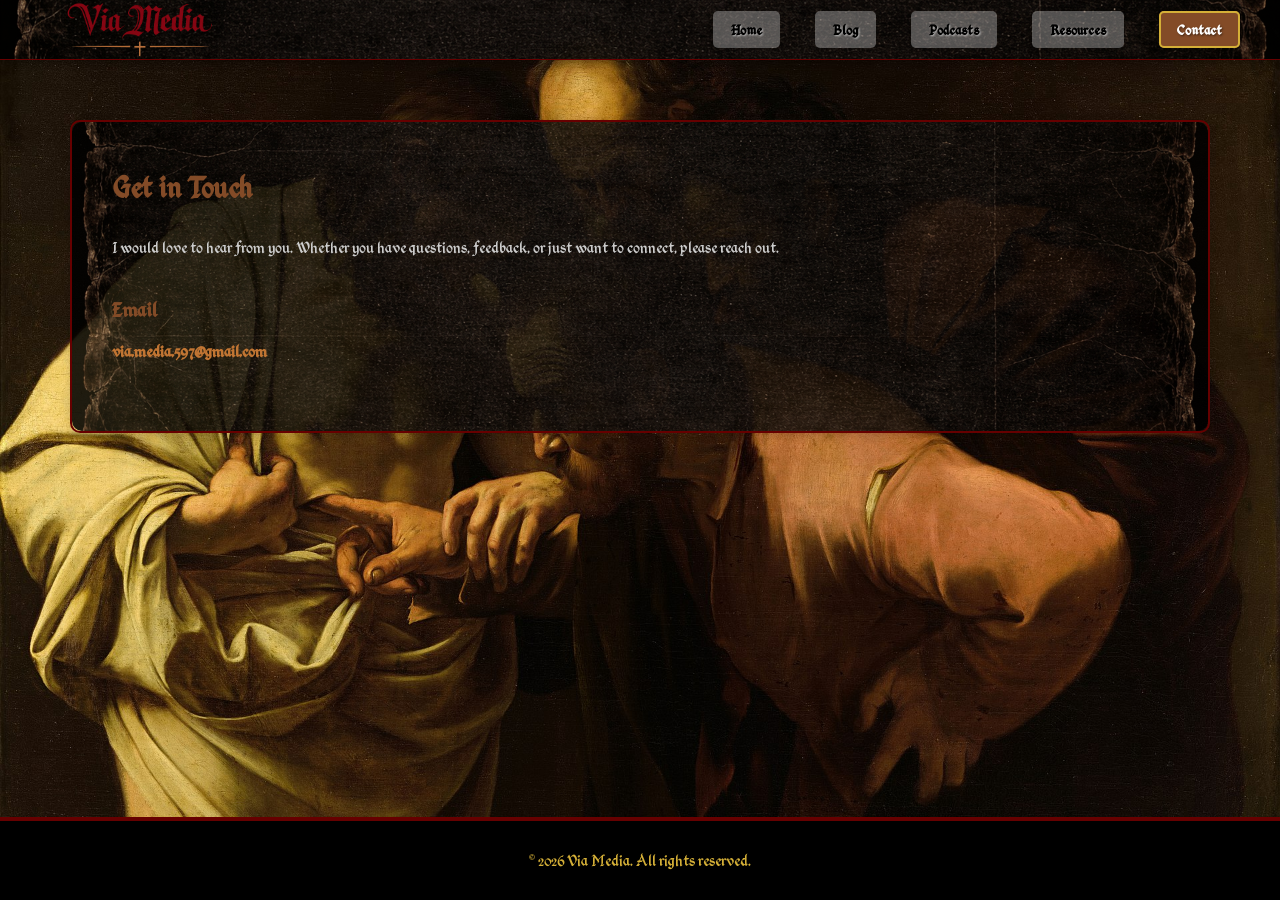
<file: contact.html>
<!DOCTYPE html>
<html lang="en">
<head>
    <meta charset="UTF-8">
    <meta name="viewport" content="width=device-width, initial-scale=1.0">
    <title>Contact - Via Media</title>
    <meta name="description" content="Get in touch with Via Media">
    <link rel="icon" type="image/png" href="public/favicon.png">
    <link rel="stylesheet" href="styles.css">
</head>
<body>
    <div class="page-bg contact-bg">
        <header class="banner">
            <div class="banner-container">
                <a href="index.html" class="logo-link">
                    <img src="public/images/logos/logo-transparent.png" alt="Ada Ferard Logo" class="logo" width="200" height="200">
                </a>
                <nav class="main-nav">
                    <ul>
                        <li><a href="index.html">Home</a></li>
                        <li><a href="blog.html">Blog</a></li>
                        <li><a href="podcasts.html">Podcasts</a></li>
                        <li><a href="resources.html">Resources</a></li>
                        <li><a href="contact.html" class="active">Contact</a></li>
                    </ul>
                </nav>
            </div>
        </header>

        <main class="content">
            <section class="contact-info">
                <div class="contact-card">
                    <h2>Get in Touch</h2>
                    <p>I would love to hear from you. Whether you have questions, feedback, or just want to connect, please reach out.</p>

                    <div class="contact-details">
                        <div class="contact-item">
                            <h3>Email</h3>
                            <p><a href="mailto:via.media.597@gmail.com">via.media.597@gmail.com</a></p>
                        </div>
                    </div>
                </div>
            </section>
        </main>

        <footer class="site-footer">
            <p>&copy; 2026 Via Media. All rights reserved.</p>
        </footer>
    </div>
</body>
</html>
</file>
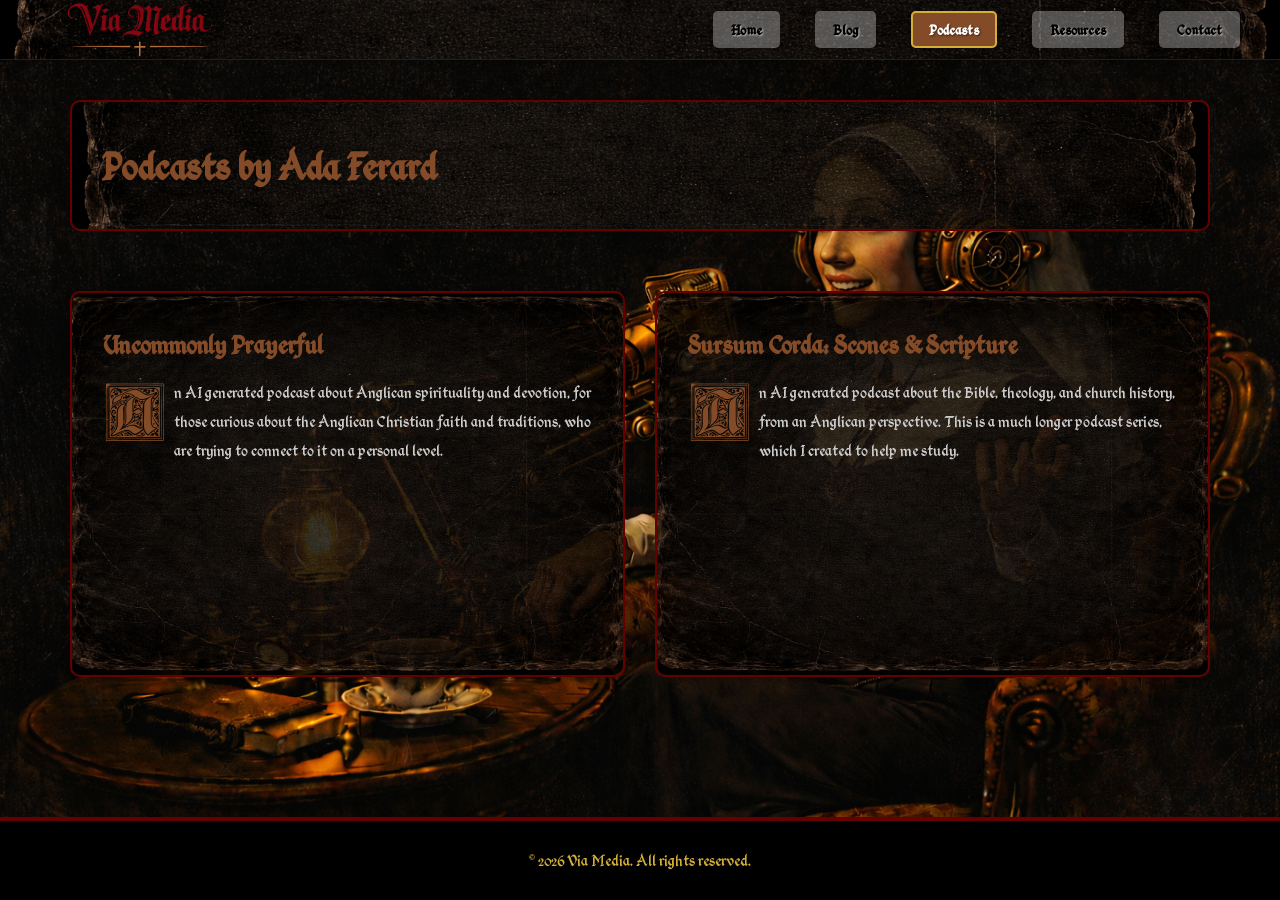
<file: podcasts.html>
<!DOCTYPE html>
<html lang="en">
<head>
    <meta charset="UTF-8">
    <meta name="viewport" content="width=device-width, initial-scale=1.0">
    <title>Podcasts - Via Media</title>
    <meta name="description" content="Explore Anglican podcasts covering Bible, theology, church history, and spiritual devotion">
    <link rel="icon" type="image/png" href="public/favicon.png">
    <link rel="stylesheet" href="styles.css">
</head>
<body>
    <div class="page-bg podcasts-bg">
        <header class="banner">
            <div class="banner-container">
                <a href="index.html" class="logo-link">
                    <img src="public/images/logos/logo-transparent.png" alt="Ada Ferard Logo" class="logo" width="200" height="200">
                </a>
                <nav class="main-nav">
                    <ul>
                        <li><a href="index.html">Home</a></li>
                        <li><a href="blog.html">Blog</a></li>
                        <li><a href="podcasts.html" class="active">Podcasts</a></li>
                        <li><a href="resources.html">Resources</a></li>
                        <li><a href="contact.html">Contact</a></li>
                    </ul>
                </nav>
            </div>
        </header>

        <main class="content">
            <section class="page-header">
                <h1>Podcasts by Ada Ferard</h1>
            </section>

            <section class="podcast-series">
                <div class="series-card">
                    <h2>Uncommonly Prayerful</h2>
                    <p class="drop-cap">An AI generated podcast about Anglican spirituality and devotion, for those curious about the Anglican Christian faith and traditions, who are trying to connect to it on a personal level.</p>
                    <div style="margin-top: 20px;">
                        <iframe
                            style="border-radius: 12px;"
                            src="https://open.spotify.com/embed/show/0GuAP55vbFnPo3fnCQkhqe?utm_source=generator"
                            width="100%"
                            height="152"
                            frameborder="0"
                            allowfullscreen
                            allow="autoplay; clipboard-write; encrypted-media; fullscreen; picture-in-picture"
                            loading="lazy"
                        ></iframe>
                    </div>
                </div>

                <div class="series-card">
                    <h2>Sursum Corda: Scones &amp; Scripture</h2>
                    <p class="drop-cap">An AI generated podcast about the Bible, theology, and church history, from an Anglican perspective. This is a much longer podcast series, which I created to help me study.</p>
                    <div style="margin-top: 20px;">
                        <iframe
                            style="border-radius: 12px;"
                            src="https://open.spotify.com/embed/show/7LXBPCK5cqZUANcYVybbyF?utm_source=generator"
                            width="100%"
                            height="152"
                            frameborder="0"
                            allowfullscreen
                            allow="autoplay; clipboard-write; encrypted-media; fullscreen; picture-in-picture"
                            loading="lazy"
                        ></iframe>
                    </div>
                </div>
            </section>
        </main>

        <footer class="site-footer">
            <p>&copy; 2026 Via Media. All rights reserved.</p>
        </footer>
    </div>
</body>
</html>
</file>
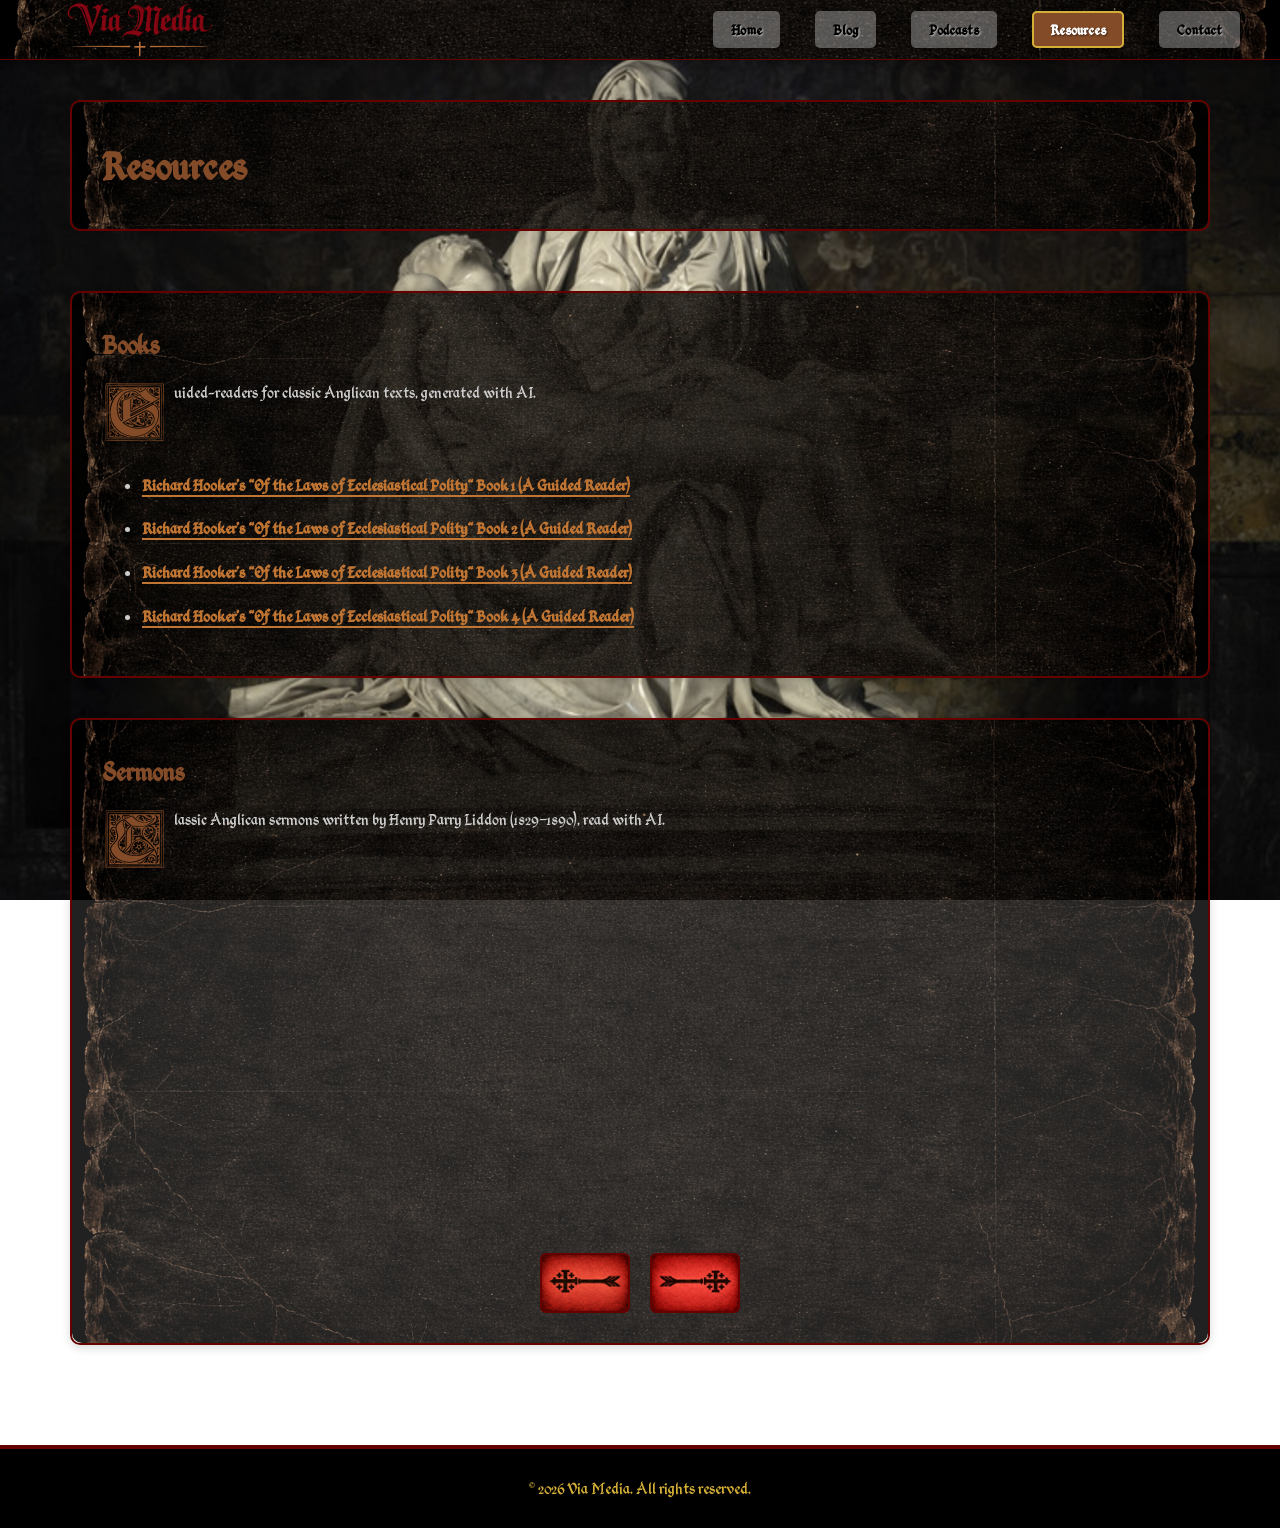
<file: resources.html>
<!DOCTYPE html>
<html lang="en">
<head>
    <meta charset="UTF-8">
    <meta name="viewport" content="width=device-width, initial-scale=1.0">
    <title>Resources - Via Media</title>
    <meta name="description" content="Sermons, books, and other resources for Anglican spiritual formation">
    <link rel="icon" type="image/png" href="public/favicon.png">
    <link rel="stylesheet" href="styles.css">
</head>
<body>
    <div class="page-bg resources-bg">
        <header class="banner">
            <div class="banner-container">
                <a href="index.html" class="logo-link">
                    <img src="public/images/logos/logo-transparent.png" alt="Ada Ferard Logo" class="logo" width="200" height="200">
                </a>
                <nav class="main-nav">
                    <ul>
                        <li><a href="index.html">Home</a></li>
                        <li><a href="blog.html">Blog</a></li>
                        <li><a href="podcasts.html">Podcasts</a></li>
                        <li><a href="resources.html" class="active">Resources</a></li>
                        <li><a href="contact.html">Contact</a></li>
                    </ul>
                </nav>
            </div>
        </header>

        <main class="content">
            <section class="page-header">
                <h1>Resources</h1>
            </section>

            <!-- Books Section -->
            <section class="podcast-series">
                <div class="series-card">
                    <h2>Books</h2>
                    <p class="drop-cap">Guided-readers for classic Anglican texts, generated with AI.</p><br>

                    <div style="margin-top: 20px;">
                        <ul style="list-style: disc; padding-left: 40px;">
                            <li style="margin-bottom: 15px;">
                                <a href="books/Book1.pdf" target="_blank" style="color: var(--link-color); font-weight: bold; text-decoration: none; border-bottom: 2px solid var(--link-color); transition: all 0.3s ease;">
                                    Richard Hooker's "Of the Laws of Ecclesiastical Polity" Book 1 (A Guided Reader)
                                </a>
                            </li>
                            <li style="margin-bottom: 15px;">
                                <a href="books/Book2.pdf" target="_blank" style="color: var(--link-color); font-weight: bold; text-decoration: none; border-bottom: 2px solid var(--link-color); transition: all 0.3s ease;">
                                    Richard Hooker's "Of the Laws of Ecclesiastical Polity" Book 2 (A Guided Reader)
                                </a>
                            </li>
                            <li style="margin-bottom: 15px;">
                                <a href="books/Book3.pdf" target="_blank" style="color: var(--link-color); font-weight: bold; text-decoration: none; border-bottom: 2px solid var(--link-color); transition: all 0.3s ease;">
                                    Richard Hooker's "Of the Laws of Ecclesiastical Polity" Book 3 (A Guided Reader)
                                </a>
                            </li>
                            <li style="margin-bottom: 15px;">
                                <a href="books/Book4.pdf" target="_blank" style="color: var(--link-color); font-weight: bold; text-decoration: none; border-bottom: 2px solid var(--link-color); transition: all 0.3s ease;">
                                    Richard Hooker's "Of the Laws of Ecclesiastical Polity" Book 4 (A Guided Reader)
                                </a>
                            </li>
                        </ul>
                    </div>
                </div>
            </section>


            <!-- Sermons Section -->
            <section class="podcast-series">
                <div class="series-card">
                    <h2>Sermons</h2>
                    <p class="drop-cap">Classic Anglican sermons written by Henry Parry Liddon (1829–1890), read with AI.</p>

                    <!-- Video Slider -->
                    <div class="card-slider-container" style="margin-top: 30px;">
                        <div class="card-slider" id="video-slider">
                            <!-- Video 1 -->
                            <div class="slider-card active" data-video="0">
                                <div style="display: flex; justify-content: center; align-items: center;">
                                    <iframe width="560" height="315" src="https://www.youtube.com/embed/MiV1Uc3xs-M?si=UoAh9I1bm6bxxW_f" title="YouTube video player" frameborder="0" allow="accelerometer; autoplay; clipboard-write; encrypted-media; gyroscope; picture-in-picture; web-share" referrerpolicy="strict-origin-when-cross-origin" allowfullscreen></iframe>
                                </div>
                            </div>

                            <!-- Video 2 -->
                            <div class="slider-card" data-video="1">
                                <div style="display: flex; justify-content: center; align-items: center;">
                                    <iframe width="560" height="315" src="https://www.youtube.com/embed/5myE0lAO3HY?si=19m4QLakDO8z6bI0" title="YouTube video player" frameborder="0" allow="accelerometer; autoplay; clipboard-write; encrypted-media; gyroscope; picture-in-picture; web-share" referrerpolicy="strict-origin-when-cross-origin" allowfullscreen></iframe>
                                </div>
                            </div>

                            <!-- Video 3 -->
                            <div class="slider-card" data-video="2">
                                <div style="display: flex; justify-content: center; align-items: center;">
                                    <iframe width="560" height="315" src="https://www.youtube.com/embed/6HNKTNpwG2A?si=MH7PJ5ukm6FY4HXf" title="YouTube video player" frameborder="0" allow="accelerometer; autoplay; clipboard-write; encrypted-media; gyroscope; picture-in-picture; web-share" referrerpolicy="strict-origin-when-cross-origin" allowfullscreen></iframe>
                                </div>
                            </div>

                            <!-- Video 4 -->
                            <div class="slider-card" data-video="3">
                                <div style="display: flex; justify-content: center; align-items: center;">
                                    <iframe width="560" height="315" src="https://www.youtube.com/embed/9rnT5aDoMO0?si=-49EDkvYKPKRrFwW" title="YouTube video player" frameborder="0" allow="accelerometer; autoplay; clipboard-write; encrypted-media; gyroscope; picture-in-picture; web-share" referrerpolicy="strict-origin-when-cross-origin" allowfullscreen></iframe>
                                </div>
                            </div>

                            <!-- Video 5 -->
                            <div class="slider-card" data-video="4">
                                <div style="display: flex; justify-content: center; align-items: center;">
                                    <iframe width="560" height="315" src="https://www.youtube.com/embed/jOL572wIyCw?si=qRWXVMu0Am9QCX-8" title="YouTube video player" frameborder="0" allow="accelerometer; autoplay; clipboard-write; encrypted-media; gyroscope; picture-in-picture; web-share" referrerpolicy="strict-origin-when-cross-origin" allowfullscreen></iframe>
                                </div>
                            </div>

                            <!-- Video 6 -->
                            <div class="slider-card" data-video="5">
                                <div style="display: flex; justify-content: center; align-items: center;">
                                    <iframe width="560" height="315" src="https://www.youtube.com/embed/xiu7nPajXpI?si=v79w7XsoU4yP1REd" title="YouTube video player" frameborder="0" allow="accelerometer; autoplay; clipboard-write; encrypted-media; gyroscope; picture-in-picture; web-share" referrerpolicy="strict-origin-when-cross-origin" allowfullscreen></iframe>
                                </div>
                            </div>

                            <!-- Video 7 -->
                            <div class="slider-card" data-video="6">
                                <div style="display: flex; justify-content: center; align-items: center;">
                                    <iframe width="560" height="315" src="https://www.youtube.com/embed/Ui6tzE9G7XA?si=JCp72X2VHHZNtnQ-" title="YouTube video player" frameborder="0" allow="accelerometer; autoplay; clipboard-write; encrypted-media; gyroscope; picture-in-picture; web-share" referrerpolicy="strict-origin-when-cross-origin" allowfullscreen></iframe>
                                </div>
                            </div>

                            <!-- Video 8 -->
                            <div class="slider-card" data-video="7">
                                <div style="display: flex; justify-content: center; align-items: center;">
                                    <iframe width="560" height="315" src="https://www.youtube.com/embed/yqijltLXtKk?si=HOxqv97QVnaXfmHV" title="YouTube video player" frameborder="0" allow="accelerometer; autoplay; clipboard-write; encrypted-media; gyroscope; picture-in-picture; web-share" referrerpolicy="strict-origin-when-cross-origin" allowfullscreen></iframe>
                                </div>
                            </div>

                            <!-- Video 9 -->
                            <div class="slider-card" data-video="8">
                                <div style="display: flex; justify-content: center; align-items: center;">
                                    <iframe width="560" height="315" src="https://www.youtube.com/embed/lOisFKga4Hs?si=j4rgeqHr5v6cAv--" title="YouTube video player" frameborder="0" allow="accelerometer; autoplay; clipboard-write; encrypted-media; gyroscope; picture-in-picture; web-share" referrerpolicy="strict-origin-when-cross-origin" allowfullscreen></iframe>
                                </div>
                            </div>

                            <!-- Video 10 -->
                            <div class="slider-card" data-video="9">
                                <div style="display: flex; justify-content: center; align-items: center;">
                                    <iframe width="560" height="315" src="https://www.youtube.com/embed/Ui6tzE9G7XA?si=JCp72X2VHHZNtnQ-" title="YouTube video player" frameborder="0" allow="accelerometer; autoplay; clipboard-write; encrypted-media; gyroscope; picture-in-picture; web-share" referrerpolicy="strict-origin-when-cross-origin" allowfullscreen></iframe>
                                </div>
                            </div>

                            <!-- Video 11 -->
                            <div class="slider-card" data-video="10">
                                <div style="display: flex; justify-content: center; align-items: center;">
                                    <iframe width="560" height="315" src="https://www.youtube.com/embed/wpkYTsY6mBU?si=nRv1hJzQUpyPeRjA" title="YouTube video player" frameborder="0" allow="accelerometer; autoplay; clipboard-write; encrypted-media; gyroscope; picture-in-picture; web-share" referrerpolicy="strict-origin-when-cross-origin" allowfullscreen></iframe>
                                </div>
                            </div>

                            <!-- Video 12 -->
                            <div class="slider-card" data-video="11">
                                <div style="display: flex; justify-content: center; align-items: center;">
                                    <iframe width="560" height="315" src="https://www.youtube.com/embed/hsxLR1hzIws?si=BKEc0wkQh9XWGLo1" title="YouTube video player" frameborder="0" allow="accelerometer; autoplay; clipboard-write; encrypted-media; gyroscope; picture-in-picture; web-share" referrerpolicy="strict-origin-when-cross-origin" allowfullscreen></iframe>
                                </div>
                            </div>
                        </div>
                    </div>

                        <!-- Navigation Controls -->
                        <div class="slider-controls" style="margin-top: -90px; gap: 20px; justify-content: center;">
                            <button class="slider-btn prev-btn" onclick="changeVideo(-1)" aria-label="Previous video">
                                &larr; Previous
                            </button>

                            <button class="slider-btn next-btn" onclick="changeVideo(1)" aria-label="Next video">
                                Next &rarr;
                            </button>
                        </div>
                    </div>
                </div>
            </section>

        </main>

        <footer class="site-footer">
            <p>&copy; 2026 Via Media. All rights reserved.</p>
        </footer>
    </div>

    <!-- Video Slider JavaScript -->
    <script>
        let currentVideo = 0;
        let videoCards = [];

        document.addEventListener('DOMContentLoaded', function() {
            videoCards = document.querySelectorAll('#video-slider .slider-card');
            console.log('Found ' + videoCards.length + ' video cards');
        });

        function showVideo(index) {
            if (videoCards.length === 0) return;

            if (index < 0) index = videoCards.length - 1;
            if (index >= videoCards.length) index = 0;

            videoCards.forEach(card => card.classList.remove('active'));
            videoCards[index].classList.add('active');
            currentVideo = index;
        }

        function changeVideo(direction) {
            showVideo(currentVideo + direction);
        }

        function goToVideo(index) {
            showVideo(index);
        }
    </script>
</body>
</html>
</file>
<file: styles.css>
/* ============================================================================
   VIA MEDIA WEBSITE STYLES - Static HTML Version
   ============================================================================

   CONFIGURATION GUIDE:
   To customize this website, edit the CSS variables in the :root section below.

   QUICK CUSTOMIZATION:
   1. Colors: Change --primary-red, --gold, etc.
   2. Fonts: Update --header-font-family and --body-font-family
   3. Font Sizes: Adjust --header-font-size-* and --body-font-size
   4. Text Color: Change --body-text-color for all regular text
   5. Background Texture: Update --background-texture path
   6. Texture Opacity: Adjust --texture-opacity (0.0 = transparent, 1.0 = opaque)
   7. Borders: Modify --border-color, --border-width, --border-radius

   All changes in :root will apply site-wide automatically.
   ============================================================================ */

/* ========== FONT IMPORTS ========== */

/* Neugotische Initialen Font for Drop Caps */
@font-face {
    font-family: 'Neugotische Initialen';
    src: url('public/fonts/neugotische-initialen.regular.ttf') format('truetype');
    font-weight: normal;
    font-style: normal;
}

/* Kingthings Calligraphica Font - Main Font */
@font-face {
    font-family: 'Kingthings Calligraphica';
    src: url('public/fonts/kingthings-calligraphica.2.ttf') format('truetype');
    font-weight: normal;
    font-style: normal;
}

/* Kingthings Calligraphica Light Font - Main Small Font */
@font-face {
    font-family: 'Kingthings Calligraphica Light';
    src: url('public/fonts/kingthings-calligraphica.light.ttf') format('truetype');
    font-weight: normal;
    font-style: normal;
}

/* Almendra Font - Regular */
@font-face {
    font-family: 'Almendra';
    src: url('public/fonts/Almendra-Regular.ttf') format('truetype');
    font-weight: normal;
    font-style: normal;
}

/* Almendra Font - Bold */
@font-face {
    font-family: 'Almendra';
    src: url('public/fonts/Almendra-Bold.ttf') format('truetype');
    font-weight: bold;
    font-style: normal;
}

/* Almendra Font - Italic */
@font-face {
    font-family: 'Almendra';
    src: url('public/fonts/Almendra-Italic.ttf') format('truetype');
    font-weight: normal;
    font-style: italic;
}

/* Almendra Font - Bold Italic */
@font-face {
    font-family: 'Almendra';
    src: url('public/fonts/Almendra-BoldItalic.ttf') format('truetype');
    font-weight: bold;
    font-style: italic;
}

:root {
    /* ========== COLOR PALETTE ========== */
    --primary-red: #834B27;      /* Medium Brown - balanced warmth and visibility */
    --bright-red: #660000;       /* Darker Red for borders */
    --gold: #D4AF37;             /* Gold for accents and drop caps */
    --link-color: #C17533;       /* Brighter readable color for links */
    --black: #000000;
    --white: #FFFFFF;
    --off-white: #F9F9F9;

    /* ========== TYPOGRAPHY ========== */
    /* Header Font Settings */
    --header-font-family: 'Kingthings Calligraphica', serif;
    --header-font-size-xl: 48px;     /* Hero h1 */
    --header-font-size-large: 42px;  /* Page h1 */
    --header-font-size-medium: 32px; /* h2 */
    --header-font-size-small: 28px;  /* h3 */
    --header-font-size-xs: 22px;     /* h4 */
    --header-color: var(--primary-red);
    --header-font-weight: 700;

    /* Body Text Settings */
    --body-font-family: 'Kingthings Calligraphica', 'Segoe UI', sans-serif;
    --body-font-size: 18px;
    --body-text-color: #CCCCCC;      /* Light gray for all text */
    --body-line-height: 1.6;

    /* Drop Cap Settings */
    --drop-cap-font-family: 'Neugotische Initialen', serif;
    --drop-cap-font-size: 4em;
    --drop-cap-color: var(--primary-red);

    /* ========== BACKGROUND & TEXTURE ========== */
    --background-texture: url('public/images/backgrounds/black-aged-background.png');
    --texture-opacity: 0.87;
    --texture-size: cover;
    --texture-position: center;
    --texture-repeat: no-repeat;

    /* ========== BORDERS & SPACING ========== */
    --border-color: var(--bright-red);  /* Red borders, gold on hover */
    --border-width: 2px;
    --border-radius: 10px;
    --section-padding: 30px;
}

* {
    margin: 0;
    padding: 0;
    box-sizing: border-box;
}

html {
    scroll-behavior: smooth;
    overflow-x: hidden;
    width: 100%;
}

body {
    font-family: var(--body-font-family);
    font-size: var(--body-font-size);
    color: var(--body-text-color);
    line-height: var(--body-line-height);
    min-height: 100vh;
    overflow-x: hidden;
    width: 100%;
}

section[id] {
    scroll-margin-top: 100px;
}

/* Page Background Styles */
.page-bg {
    background-size: cover;
    background-position: center;
    background-attachment: fixed;
    min-height: 100vh;
    display: flex;
    flex-direction: column;
    overflow-x: hidden;
    width: 100%;
    max-width: 100vw;
}

.home-bg {
    background-image: url('public/images/backgrounds/francisco.jpg');
}

.blog-bg {
    background-image: url('public/images/backgrounds/jerome.jpg');
}

.podcasts-bg {
    background-image: url('public/images/backgrounds/painted-wallpaper-5.png');
}

.contact-bg {
    background-image: url('public/images/backgrounds/thomas.jpg');
}

.resources-bg {
    background-image: url('public/images/backgrounds/peta3.jpg');
}

/* Drop Cap Styles */
.drop-cap::first-letter {
    font-family: var(--drop-cap-font-family);
    font-size: var(--drop-cap-font-size);
    line-height: 0.8;
    float: left;
    margin: 0.1em 0.1em 0 0;
    color: var(--drop-cap-color);
    font-weight: normal;
    -webkit-font-smoothing: antialiased;
    -moz-osx-font-smoothing: grayscale;
}

/* Decorative Border Styles */
.bordered-section {
    border: 2px solid var(--border-color);
    padding: 20px;
    margin: 20px 0;
    border-radius: var(--border-radius);
}

.bordered-section-alt {
    border: 2px solid var(--border-color);
    padding: 20px;
    margin: 20px 0;
    border-radius: var(--border-radius);
}

/* Banner/Header Styles */
.banner {
    position: relative;
    background-color: rgba(0, 0, 0, 0.5);
    border-bottom: 1px solid var(--border-color);
    box-shadow: 0 3px 10px rgba(0, 0, 0, 0.3);
    height: 60px;
    overflow: hidden;
    width: 100%;
    max-width: 100vw;
}

.banner::before {
    content: '';
    position: absolute;
    top: 0;
    left: 0;
    right: 0;
    bottom: 0;
    background-image: url('public/images/backgrounds/black-aged-background.png');
    background-size: cover;
    background-position: center;
    background-repeat: no-repeat;
    opacity: var(--texture-opacity);
    z-index: 0;
}

.banner-container {
    max-width: 1400px;
    margin: 0 auto;
    padding: 10px 40px;
    display: flex;
    align-items: center;
    justify-content: space-between;
    height: 100%;
    position: relative;
    z-index: 10;
}

.logo-link {
    display: flex;
    align-items: center;
    text-decoration: none;
}

.logo {
    height: 185px;
    width: auto;
    max-width: 200px;
    transition: transform 0.3s ease;
    filter: drop-shadow(2px 2px 4px rgba(0, 0, 0, 0.3));
    object-fit: cover;
    object-position: center;
    position: relative;
    top: 5px;
}

.logo:hover {
    transform: scale(1.05);
}

/* Navigation Styles */
.main-nav {
    position: relative;
    top: 0px;
}

.main-nav ul {
    list-style: none;
    display: flex;
    gap: 35px;
}

.main-nav a {
    text-decoration: none;
    color: var(--black);
    font-size: 16px;
    font-weight: 700;
    padding: 8px 16px;
    transition: all 0.3s ease;
    border-radius: 5px;
    text-shadow: 1px 1px 2px rgba(255, 255, 255, 0.6);
    border: 2px solid transparent;
    background-color: rgba(255, 255, 255, 0.3);
}

.main-nav a:hover {
    color: var(--white);
    background-color: var(--primary-red);
    border-color: var(--gold);
    text-shadow: 1px 1px 2px rgba(0, 0, 0, 0.5);
}

.main-nav a.active {
    color: var(--white);
    background-color: var(--primary-red);
    border-color: var(--gold);
    text-shadow: 1px 1px 2px rgba(0, 0, 0, 0.5);
}

/* Main Content Styles */
.content {
    max-width: 1200px;
    width: 100%;
    margin: 0 auto;
    padding: 40px 30px;
    background-color: transparent;
    flex: 1;
    overflow-x: hidden;
}

/* Hero Section */
.hero {
    position: relative;
    text-align: center;
    padding: 60px 20px;
    border-radius: 10px;
    margin-bottom: 40px;
    border: 2px solid var(--border-color);
    overflow: hidden;
    background: transparent;
}

.hero::before {
    content: '';
    position: absolute;
    top: 0;
    left: 0;
    right: 0;
    bottom: 0;
    background-image: var(--background-texture);
    background-size: var(--texture-size);
    background-position: var(--texture-position);
    background-repeat: var(--texture-repeat);
    opacity: var(--texture-opacity);
    z-index: 0;
    border-radius: 10px;
    pointer-events: none;
}

.hero > * {
    position: relative;
    z-index: 1;
}

.hero h1 + p {
    text-align: left;
}

.hero h1 {
    font-family: var(--header-font-family);
    font-size: var(--header-font-size-xl);
    margin-bottom: 15px;
    color: var(--header-color);
    font-weight: var(--header-font-weight);
}

.hero p {
    font-size: var(--body-font-size);
    color: var(--body-text-color);
}

/* Page Header */
.page-header {
    position: relative;
    padding: 30px;
    margin-bottom: 40px;
    border-radius: 10px;
    border: 2px solid var(--border-color);
    overflow: hidden;
    background: transparent;
}

.page-header::before {
    content: '';
    position: absolute;
    top: 0;
    left: 0;
    right: 0;
    bottom: 0;
    background-image: var(--background-texture);
    background-size: var(--texture-size);
    background-position: var(--texture-position);
    background-repeat: var(--texture-repeat);
    opacity: var(--texture-opacity);
    z-index: 0;
    border-radius: 10px;
    pointer-events: none;
}

.page-header > * {
    position: relative;
    z-index: 1;
}

.page-header h1 + p {
    text-align: left;
}

.page-header h1 {
    font-family: var(--header-font-family);
    font-size: var(--header-font-size-large);
    color: var(--header-color);
    font-weight: var(--header-font-weight);
}

.section-description {
    font-size: var(--body-font-size);
    margin-bottom: 40px;
    line-height: var(--body-line-height);
    color: var(--body-text-color);
}

/* Card Styles */
.card-grid {
    display: grid;
    gap: 40px;
}

.series-card {
    position: relative;
    padding: 30px;
    border-radius: 10px;
    border: 2px solid var(--border-color);
    box-shadow: 0 3px 10px rgba(0, 0, 0, 0.15);
    transition: transform 0.3s ease, box-shadow 0.3s ease, border-color 0.3s ease;
    overflow: hidden;
    background: transparent;
}

.series-card::before {
    content: '';
    position: absolute;
    top: 0;
    left: 0;
    right: 0;
    bottom: 0;
    background-image: var(--background-texture);
    background-size: var(--texture-size);
    background-position: var(--texture-position);
    background-repeat: var(--texture-repeat);
    opacity: var(--texture-opacity);
    pointer-events: none;
    z-index: 0;
    border-radius: 10px;
}

.series-card > * {
    position: relative;
    z-index: 1;
}

.series-card h2,
.series-card h3,
.series-card h4 {
    text-align: left;
}

.series-card h2 + p,
.series-card h3 + p,
.series-card h4 + p {
    text-align: left;
}

.series-card:hover {
    transform: translateY(-5px);
    box-shadow: 0 5px 20px rgba(139, 0, 0, 0.3);
    border-color: var(--gold);
}

.series-card h2, .series-card h3 {
    font-family: var(--header-font-family);
    font-size: var(--header-font-size-small);
    margin-bottom: 10px;
    color: var(--header-color);
    font-weight: var(--header-font-weight);
}

.series-card .subtitle {
    font-style: italic;
    margin-bottom: 20px;
    color: var(--body-text-color);
}

.series-card p {
    font-size: var(--body-font-size);
    color: var(--body-text-color);
    line-height: var(--body-line-height);
    margin-bottom: 15px;
}

.series-card blockquote {
    border-left: 4px solid var(--border-color);
    padding-left: 20px;
    margin: 20px 0;
    font-style: italic;
    color: var(--body-text-color);
}

.series-card .citation {
    font-size: calc(var(--body-font-size) - 2px);
    color: var(--body-text-color);
}

/* Blog Preview Cards (on blog.html) */
.blog-preview {
    position: relative;
    padding: 30px;
    background: transparent;
}

/* Blog Post Full Page (on blog-post.html) */
.blog-post {
    position: relative;
    padding: 40px;
    background: rgba(0, 0, 0, 0.92) !important;
}

/* Override series-card background for blog posts - slightly translucent black */
.series-card.blog-post::before {
    display: none !important;
}

/* Add new background for blog posts */
article.blog-post::after {
    content: '' !important;
    position: absolute !important;
    top: 0 !important;
    left: 0 !important;
    right: 0 !important;
    bottom: 0 !important;
    height: 100% !important;
    background: rgba(0, 0, 0, 0.92) !important;
    z-index: -1 !important;
    pointer-events: none !important;
    border-radius: 10px !important;
}

.blog-post > * {
    position: relative;
    z-index: 1;
}

.blog-post h2 {
    font-family: var(--header-font-family);
    font-size: var(--header-font-size-medium);
    color: var(--header-color);
    margin-bottom: 10px;
}

.blog-post .meta {
    font-size: calc(var(--body-font-size) - 2px);
    color: var(--body-text-color);
    margin-bottom: 20px;
}

.blog-post p {
    font-size: var(--body-font-size);
    line-height: var(--body-line-height);
    color: var(--body-text-color);
    margin-bottom: 20px;
}

.blog-post .read-more,
.blog-preview .read-more {
    color: var(--link-color);
    font-weight: bold;
    text-decoration: none;
    border-bottom: 2px solid var(--link-color);
    transition: all 0.3s ease;
}

.blog-post .read-more:hover,
.blog-preview .read-more:hover {
    color: var(--gold);
    border-bottom-color: var(--gold);
}

/* Blog post images */
.blog-post img,
.blog-content img {
    max-width: 45%;
    height: 400px;
    object-fit: contain;
    display: inline-block;
    margin: 20px 10px;
    vertical-align: top;
    border: 2px solid var(--border-color);
    border-radius: 5px;
}

/* Center images within their container */
.blog-content p:has(img) {
    text-align: center;
}

/* Blog content styling */
.blog-content {
    position: relative;
    z-index: 1;
}

.blog-content h1,
.blog-content h2,
.blog-content h3 {
    font-family: var(--header-font-family);
    color: var(--primary-red);
    margin-top: 30px;
    margin-bottom: 15px;
}

.blog-content p {
    font-family: 'Almendra', serif;
    font-size: 20px;
    line-height: var(--body-line-height);
    color: var(--body-text-color);
    margin-bottom: 20px;
}

.blog-content blockquote {
    border-left: 4px solid var(--border-color);
    padding-left: 20px;
    margin: 20px 0;
    font-style: italic;
    color: var(--body-text-color);
}

/* Podcast Series */
.podcast-series {
    display: grid;
    grid-template-columns: repeat(auto-fit, minmax(300px, 1fr));
    gap: 30px;
    padding: 20px 0;
}

/* Contact Page Styles */
.contact-info {
    padding: 20px 0;
}

.contact-card {
    position: relative;
    padding: 40px;
    border-radius: 10px;
    border: 2px solid var(--border-color);
    box-shadow: 0 3px 10px rgba(0, 0, 0, 0.15);
    overflow: hidden;
    background: transparent;
}

.contact-card::before {
    content: '';
    position: absolute;
    top: 0;
    left: 0;
    right: 0;
    bottom: 0;
    background-image: var(--background-texture);
    background-size: var(--texture-size);
    background-position: var(--texture-position);
    background-repeat: var(--texture-repeat);
    opacity: var(--texture-opacity);
    z-index: 0;
    border-radius: 10px;
    pointer-events: none;
}

.contact-card > * {
    position: relative;
    z-index: 1;
    color: white;
}

.contact-card h2 {
    font-family: var(--header-font-family);
    font-size: var(--header-font-size-medium);
    margin-bottom: 20px;
    color: var(--header-color);
    font-weight: var(--header-font-weight);
}

.contact-card p {
    color: var(--body-text-color);
}

.contact-details {
    margin-top: 30px;
}

.contact-item {
    margin-bottom: 25px;
}

.contact-item h3 {
    font-family: var(--header-font-family);
    font-size: var(--header-font-size-xs);
    color: var(--header-color);
    margin-bottom: 10px;
}

.contact-item p {
    color: var(--body-text-color);
}

.contact-item a {
    color: var(--link-color);
    text-decoration: none;
    font-weight: 600;
    transition: color 0.3s ease;
}

.contact-item a:hover {
    color: var(--gold);
}

/* Footer Styles */
.site-footer {
    background-color: var(--black);
    color: var(--gold);
    text-align: center;
    padding: 25px;
    margin-top: 40px;
    border-top: 4px solid var(--border-color);
}

/* Card Slider Styles */
.card-slider-container {
    position: relative;
    max-width: 450px;
    margin: 30px auto;
}

.card-slider {
    position: relative;
    width: 450px;
    height: 450px;
    margin: 0 auto;
}

.slider-card {
    display: none;
    opacity: 0;
    transition: opacity 0.5s ease-in-out;
    position: absolute;
    top: 0;
    left: 0;
    width: 100%;
    height: 100%;
}

.slider-card .series-card {
    height: 100%;
    display: flex;
    flex-direction: column;
    justify-content: flex-start;
    overflow: hidden;
    box-sizing: border-box;
    background: transparent;
    position: relative;
}

/* Texture overlay that scrolls with content */
.slider-card .series-card::before {
    content: '';
    position: absolute;
    top: 0;
    left: 0;
    right: 0;
    bottom: 0;
    background-image: url('public/images/backgrounds/black-aged-background-long.png');
    background-size: 100% 100%;
    background-position: top center;
    background-repeat: no-repeat;
    opacity: var(--texture-opacity);
    z-index: 0;
    pointer-events: none;
}

.slider-card.active {
    display: block;
    opacity: 1;
    animation: fadeIn 0.5s ease-in-out;
}

.slider-controls {
    display: flex;
    justify-content: space-between;
    align-items: center;
    margin-top: 20px;
    gap: 15px;
}

.slider-btn {
    background-color: var(--bright-red);
    color: transparent;
    border: 2px solid var(--border-color);
    padding: 0;
    width: 90px;
    height: 60px;
    font-size: 0;
    border-radius: 6px;
    cursor: pointer;
    transition: all 0.3s ease;
    background-size: 100%;
    background-repeat: no-repeat;
    background-position: center;
}

/* Previous button - left arrow */
.slider-btn.prev-btn {
    background-image: url('public/images/arrow.png'), linear-gradient(var(--bright-red), var(--bright-red));
}

/* Next button - right arrow */
.slider-btn.next-btn {
    background-image: url('public/images/arrow-right.png'), linear-gradient(var(--bright-red), var(--bright-red));
}

.slider-btn:hover {
    background-color: var(--gold);
    border-color: var(--gold);
    transform: translateY(-2px);
    box-shadow: 0 4px 8px rgba(0, 0, 0, 0.2);
}

.slider-btn.prev-btn:hover {
    background-image: url('public/images/arrow.png'), linear-gradient(var(--gold), var(--gold));
}

.slider-btn.next-btn:hover {
    background-image: url('public/images/arrow-right.png'), linear-gradient(var(--gold), var(--gold));
}

.slider-btn:active {
    transform: translateY(0);
}

.slider-dots {
    display: none;
}

.dot {
    width: 12px;
    height: 12px;
    border-radius: 50%;
    background: rgba(139, 0, 0, 0.3);
    border: 2px solid var(--border-color);
    cursor: pointer;
    transition: all 0.3s ease;
}

.dot:hover {
    background: rgba(139, 0, 0, 0.6);
    transform: scale(1.2);
}

.dot.active {
    background: var(--primary-red);
    transform: scale(1.3);
}

@keyframes fadeIn {
    from {
        opacity: 0;
        transform: translateY(10px);
    }
    to {
        opacity: 1;
        transform: translateY(0);
    }
}

/* Responsive Design */
@media (max-width: 768px) {
    .banner {
        height: auto;
        overflow: visible;
        padding: 0px 0 5px 0;
        min-height: fit-content;
    }

    .banner-container {
        flex-direction: column;
        gap: 0px;
        padding: 0px 15px 0px 15px;
        max-width: 100%;
        overflow: visible;
    }

    .logo {
        height: 160px;
        max-width: 90vw;
        top: 0;
    }

    .main-nav {
        top: -30px;
        width: 100%;
        max-width: 100%;
        overflow: visible;
    }

    .main-nav ul {
        flex-wrap: wrap;
        gap: 8px;
        justify-content: center;
    }

    .main-nav li {
        flex: 0 1 auto;
    }

    .main-nav a {
        font-size: 16px;
        padding: 6px 12px;
        white-space: nowrap;
    }

    .hero h1 {
        font-size: 36px;
    }

    .hero p {
        font-size: 18px;
    }

    .podcast-series {
        grid-template-columns: 1fr;
    }

    .contact-card {
        padding: 25px;
    }

    .slider-controls {
        flex-direction: row;
        gap: 10px;
        justify-content: center;
        align-items: center;
    }

    .slider-btn {
        width: 75px;
        height: 50px;
        background-size: 100%;
    }

    .slider-dots {
        flex-wrap: wrap;
        gap: 8px;
    }

    .card-slider-container {
        max-width: 100%;
        padding: 0 10px;
    }

    .card-slider {
        width: 100%;
        height: auto;
        min-height: 400px;
        aspect-ratio: 1 / 1;
    }

    .slider-card {
        position: relative;
    }

    .slider-card .series-card {
        font-size: 14px;
        padding: 20px !important;
    }

    .slider-card h3 {
        font-size: 20px !important;
    }

    /* Blog post images on mobile */
    .blog-post img,
    .blog-content img {
        max-width: 100%;
        height: auto;
        margin: 15px 0;
        display: block;
    }

    /* Drop caps on mobile - slightly smaller */
    .drop-cap::first-letter {
        font-size: 3em;
        margin: 0.05em 0.1em 0 0;
    }

    /* Blog content adjustments */
    .blog-content {
        font-size: 19px;
    }

    .blog-content p {
        font-size: 19px;
    }

    .blog-content h1,
    .blog-content h2 {
        font-size: 28px;
    }

    .blog-content h3 {
        font-size: 22px;
    }

    /* Blog preview cards */
    .blog-preview {
        padding: 20px;
    }

    /* Content padding */
    .content {
        padding: 20px 15px;
    }

    /* Series cards */
    .series-card {
        padding: 20px !important;
    }

    /* Blockquotes on mobile */
    blockquote {
        font-size: 16px;
        padding-left: 15px;
        margin: 15px 0;
    }

    /* Footer */
    .site-footer {
        padding: 20px 15px;
        font-size: 14px;
    }

    /* Navigation dots */
    .dot {
        width: 10px;
        height: 10px;
    }

    /* Slider buttons - restore rectangular shape on mobile */
    .slider-btn {
        width: 100%;
        height: 45px;
    }
}

/* ========== EXTRA SMALL SCREENS (phones in portrait) ========== */
@media (max-width: 480px) {
    .hero h1 {
        font-size: 28px;
    }

    .hero p {
        font-size: 16px;
    }

    .drop-cap::first-letter {
        font-size: 2.5em;
    }

    .blog-content h1,
    .blog-content h2 {
        font-size: 24px;
    }

    .blog-content h3 {
        font-size: 20px;
    }

    .slider-card .series-card {
        padding: 15px !important;
        font-size: 13px;
    }

    .slider-card h3 {
        font-size: 18px !important;
    }

    blockquote {
        font-size: 14px;
    }

    .content {
        padding: 15px 10px;
        max-width: 100%;
    }

    .logo {
        height: 140px;
        max-width: 85vw;
    }

    .main-nav {
        top: -40px;
    }

    .main-nav a {
        font-size: 14px;
        padding: 6px 10px;
    }

    .slider-btn {
        width: 60px;
        height: 40px;
        background-size: 100%;
    }

    .slider-dots {
        gap: 6px;
    }

    .dot {
        width: 8px;
        height: 8px;
    }
}
</file>
